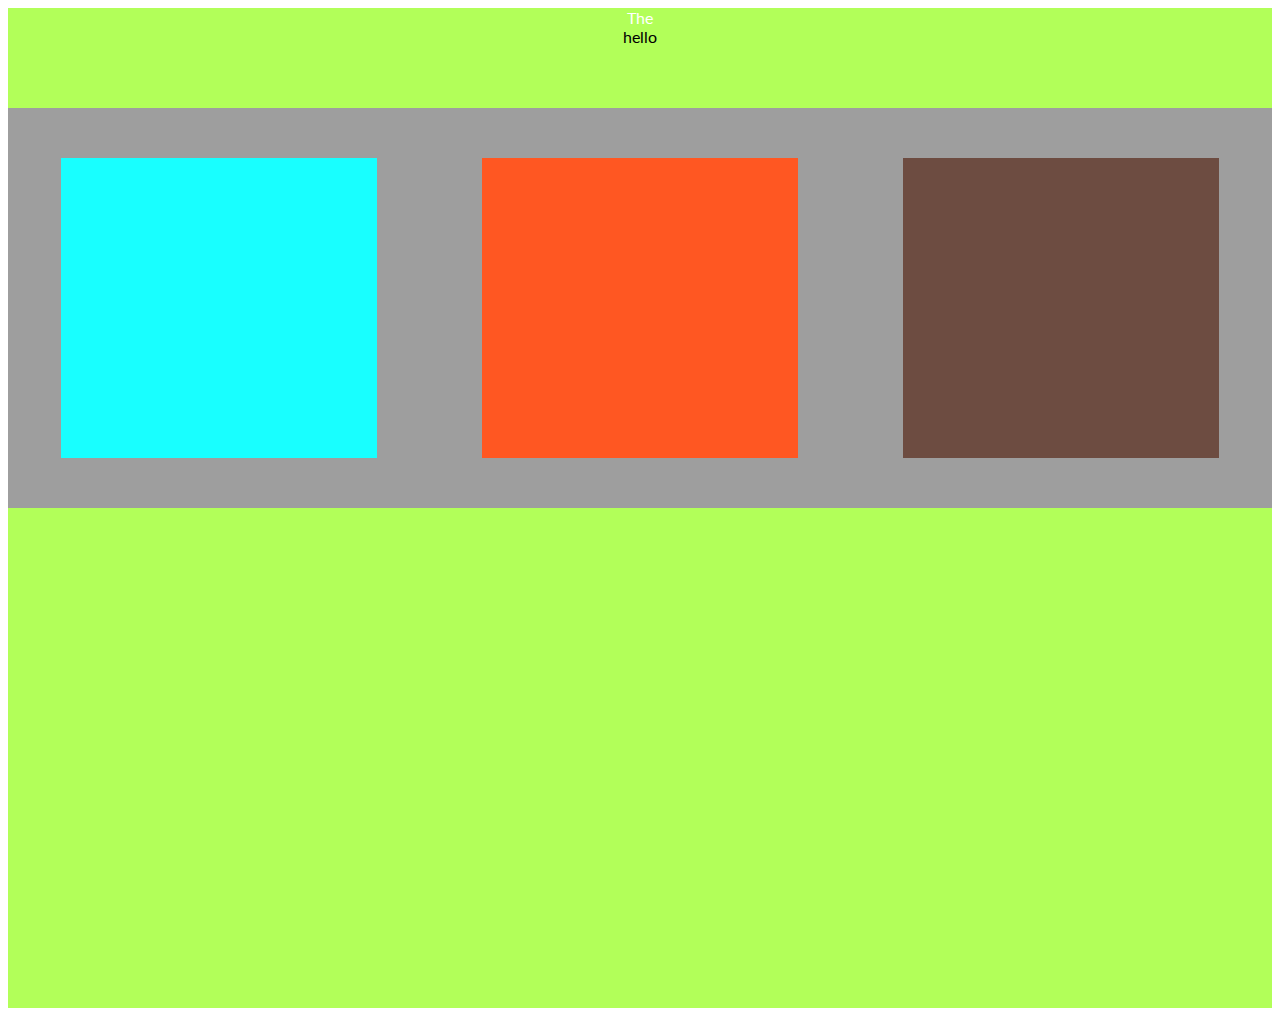
<file: testWeb/index.html>
<!DOCTYPE html>
<html lang="en">
<head>
    <meta charset="UTF-8">
    <meta name="viewport" content="width=device-width, initial-scale=1.0">
    <meta http-equiv="X-UA-Compatible" content="ie=edge">
    <title>Test web</title>
    <link rel="stylesheet" href="index.css"><link href="https://fonts.googleapis.com/css?family=Lato&display=swap" rel="stylesheet">
</head>
<body>
    <div class="to">
        <div class="tieuDe">
            <span>The</span> <br> hello
        </div>
        <div class="khoiTo">
            <div class="khoi1" onclick="helloNhe()">
                
            </div>
            <!-- het khoi 1  -->
            <div class="khoi2">
            </div>
            <!-- het khoi 2  -->
            <div class="khoi3">
        
            </div>
            <!-- het khoi 3  -->
        </div>
        <!-- het khoi khoiTo  -->
    </div>
    <!-- het div to  -->
    <script src="index.js"></script>
</body>
</html>
</file>
<file: testWeb/index.css>
.to{
    display: block;
    height: 1000px;
    background-color: #b2ff59;
}
.tieuDe{
    display:block;
    height: 100px;
    font-family: 'Lato', sans-serif;
    text-align:center;
}
span{
    color:white;
}
.khoiTo{
    display: flex;
    height: 400px;
    background-color: #9E9E9E;
    justify-content: space-around;
    align-items: center;
}
.khoi1{
    display: block;
    height: 300px;
    width: 25%;
    background-color: #18FFFF;
}
.khoi2{
    display: block;
    height: 300px;
    width: 25%;
    background-color: #FF5722;
}
.khoi3{
    display: block;
    height: 300px;
    width: 25%;
    background-color: #6D4C41;
}
</file>
